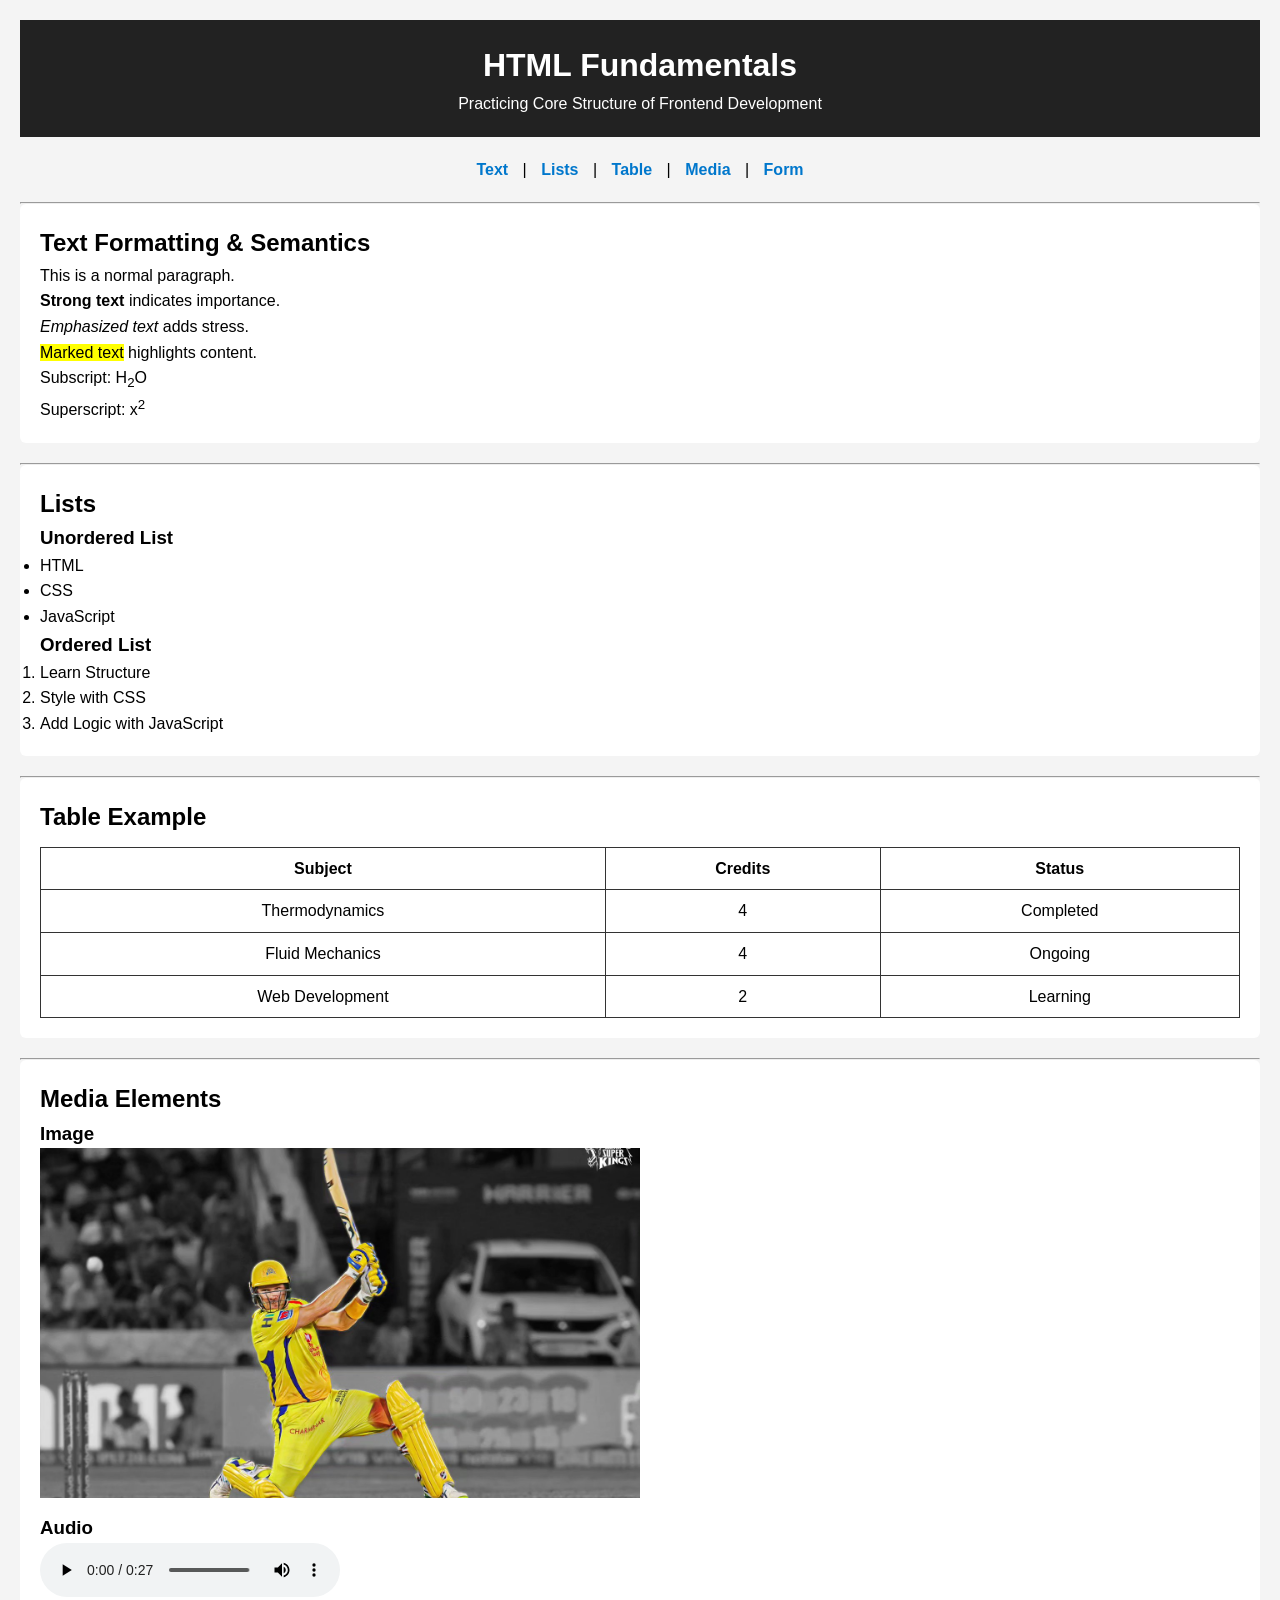
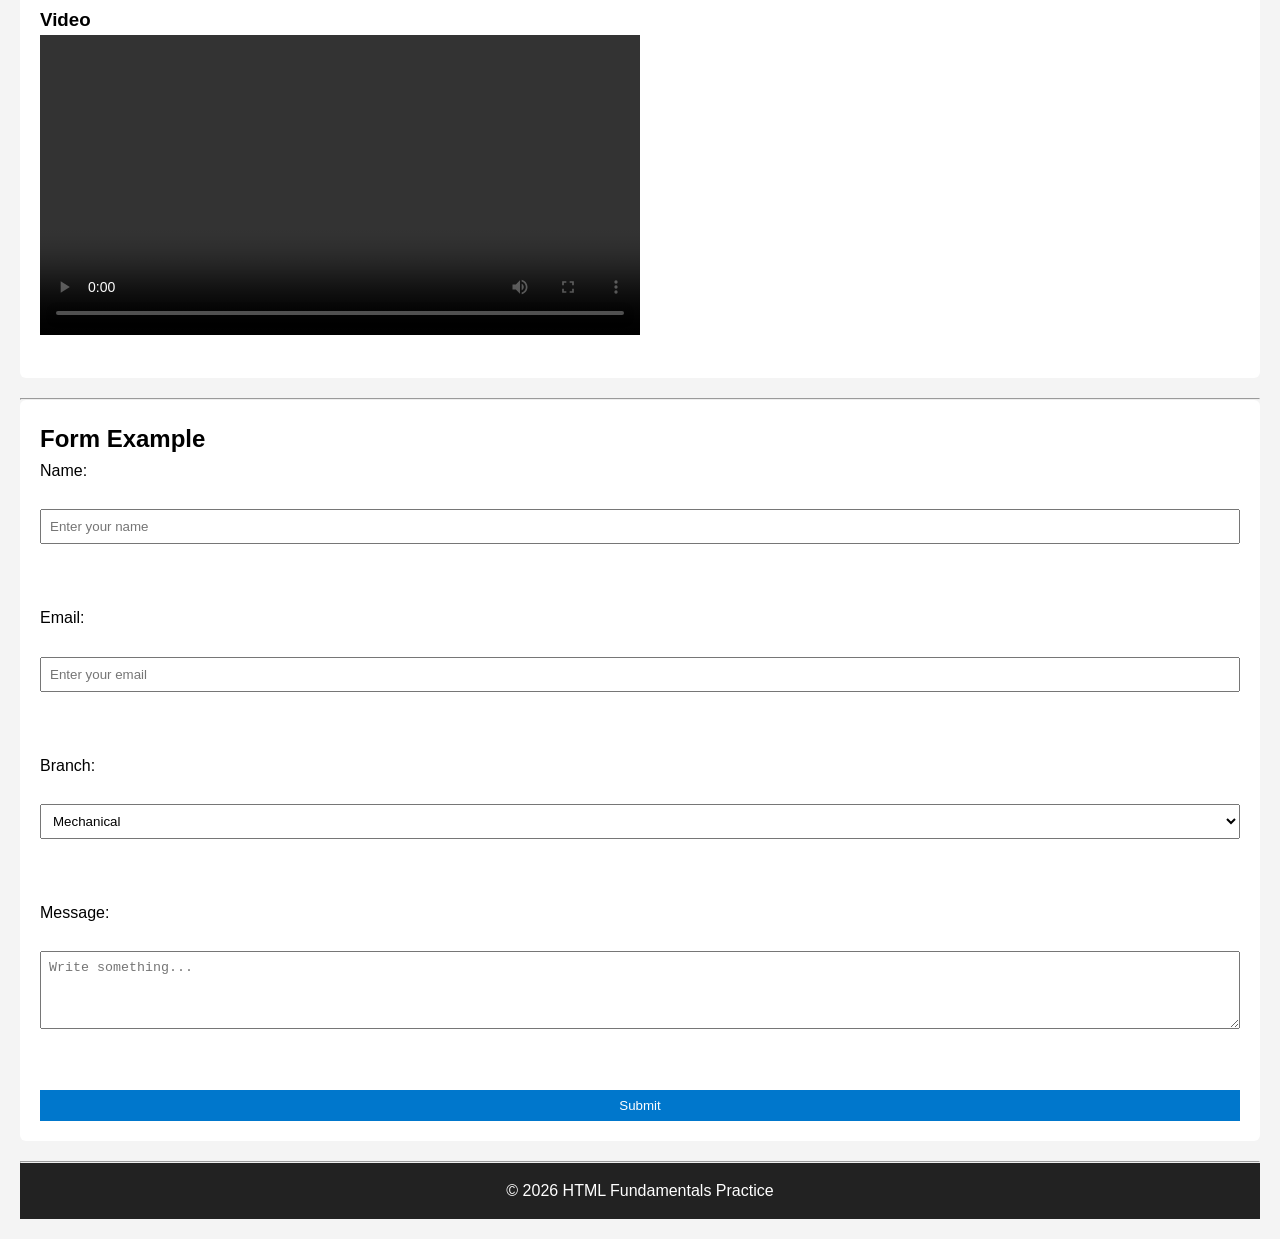
<file: frontend/index.html>
<!DOCTYPE html>
<html lang="en">

<head>
    <meta charset="UTF-8">
    <title>HTML Fundamentals Practice</title>

</head>
<link rel="stylesheet" href="style.css">
<body>

<header>
    <h1>HTML Fundamentals</h1>
    <p>Practicing Core Structure of Frontend Development</p>
</header>

<nav>
    <a href="#text">Text</a> |
    <a href="#lists">Lists</a> |
    <a href="#table">Table</a> |
    <a href="#media">Media</a> |
    <a href="#form">Form</a>
</nav>

<hr>

<section id="text">
    <h2>Text Formatting & Semantics</h2>

    <p>This is a normal paragraph.</p>
    <p><strong>Strong text</strong> indicates importance.</p>
    <p><em>Emphasized text</em> adds stress.</p>
    <p><mark>Marked text</mark> highlights content.</p>
    <p>Subscript: H<sub>2</sub>O</p>
    <p>Superscript: x<sup>2</sup></p>
</section>

<hr>

<section id="lists">
    <h2>Lists</h2>

    <h3>Unordered List</h3>
    <ul>
        <li>HTML</li>
        <li>CSS</li>
        <li>JavaScript</li>
    </ul>

    <h3>Ordered List</h3>
    <ol>
        <li>Learn Structure</li>
        <li>Style with CSS</li>
        <li>Add Logic with JavaScript</li>
    </ol>
</section>

<hr>

<section id="table">
    <h2>Table Example</h2>

    <table border="1">
        <thead>
            <tr>
                <th>Subject</th>
                <th>Credits</th>
                <th>Status</th>
            </tr>
        </thead>
        <tbody>
            <tr>
                <td>Thermodynamics</td>
                <td>4</td>
                <td>Completed</td>
            </tr>
            <tr>
                <td>Fluid Mechanics</td>
                <td>4</td>
                <td>Ongoing</td>
            </tr>
            <tr>
                <td>Web Development</td>
                <td>2</td>
                <td>Learning</td>
            </tr>
        </tbody>
    </table>
</section>

<hr>

<section id="media">
    <h2>Media Elements</h2>

   <h3>Image</h3>
<img 
    src="csk.jpg" 
    alt="Sample placeholder image"
    width="50%" 
    height="350"
    style="object-fit: cover;"
>

<h3>Audio</h3>
<audio controls>
    <source src="csk.mp3" type="audio/mpeg">
    Your browser does not support the audio element.
</audio>
    <h3>Video</h3>
    <video width="500" height="300" controls>
        <source src="csk.mp4" type="video/mp4">
        Your browser does not support the video tag.
    </video>
</section>

<hr>

<section id="form">
    <h2>Form Example</h2>

    <form>
        <label for="name">Name:</label><br>
        <input type="text" id="name" placeholder="Enter your name" required><br><br>

        <label for="email">Email:</label><br>
        <input type="email" id="email" placeholder="Enter your email" required><br><br>

        <label for="branch">Branch:</label><br>
        <select id="branch">
            <option>Mechanical</option>
            <option>Computer</option>
            <option>Electrical</option>
        </select><br><br>

        <label for="message">Message:</label><br>
        <textarea id="message" rows="4" placeholder="Write something..."></textarea><br><br>

        <button type="submit">Submit</button>
    </form>
</section>

<hr>

<footer>
    <p>© 2026 HTML Fundamentals Practice</p>
</footer>

</body>
</html>
</file>
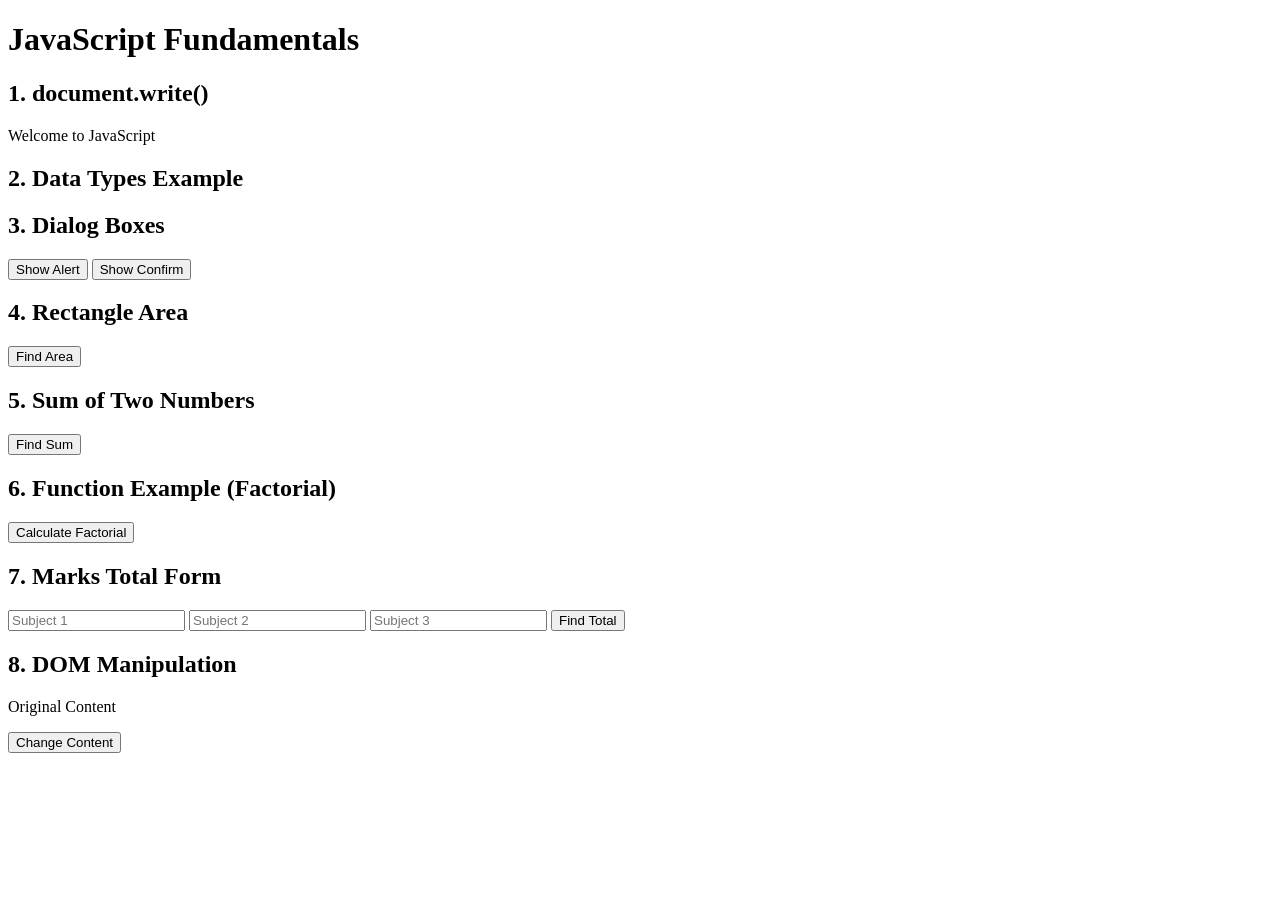
<file: frontend/jscript/index.html>
<!DOCTYPE html>
<html lang="en">
<head>
    <meta charset="UTF-8">
    <title>JavaScript Fundamentals Practice</title>

    <!-- Internal JavaScript -->
    <script>
        console.log("Internal script loaded successfully");
    </script>

    <!-- External JavaScript -->
    <script src="script.js" defer></script>
</head>

<body>

<h1>JavaScript Fundamentals</h1>

<h2>1. document.write()</h2>
<script>
    document.write("Welcome to JavaScript<br>");
</script>

<h2>2. Data Types Example</h2>
<script>
    let n = 10;
    console.log("Number:", n);

    n = "Raj";
    console.log("Now String:", n);

    let name = "Ramu";
    let flag = true;

    console.log(name, flag);
</script>

<h2>3. Dialog Boxes</h2>
<button onclick="showAlert()">Show Alert</button>
<button onclick="showConfirm()">Show Confirm</button>

<h2>4. Rectangle Area</h2>
<button onclick="rectangleArea()">Find Area</button>

<h2>5. Sum of Two Numbers</h2>
<button onclick="findSum()">Find Sum</button>

<h2>6. Function Example (Factorial)</h2>
<button onclick="calculateFactorial()">Calculate Factorial</button>

<h2>7. Marks Total Form</h2>
<form onsubmit="calculateTotal(); return false;">
    <input type="number" id="m1" placeholder="Subject 1" required>
    <input type="number" id="m2" placeholder="Subject 2" required>
    <input type="number" id="m3" placeholder="Subject 3" required>
    <button type="submit">Find Total</button>
</form>

<p id="result"></p>

<h2>8. DOM Manipulation</h2>
<p id="domText">Original Content</p>
<button onclick="changeContent()">Change Content</button>

</body>
</html>
</file>
<file: frontend/style.css>
/* Universal Selector */
* {
    margin: 0;
    padding: 0;
    box-sizing: border-box;
}

/* Body Styling */
body {
    font-family: Arial, sans-serif;
    line-height: 1.6;
    background-color: #f4f4f4;
    padding: 20px;
}

/* Header */
header {
    background-color: #222;
    color: white;
    padding: 20px;
    text-align: center;
}

/* Navigation */
nav {
    text-align: center;
    margin: 20px 0;
}

nav a {
    margin: 0 10px;
    text-decoration: none;
    color: #0077cc;
    font-weight: bold;
}

nav a:hover {
    color: #ff6600;
}

/* Sections */
section {
    background: white;
    padding: 20px;
    margin-bottom: 20px;
    border-radius: 6px;
}

/* Table Styling */
table {
    width: 100%;
    border-collapse: collapse;
    margin-top: 10px;
}

table, th, td {
    border: 1px solid #333;
}

th, td {
    padding: 8px;
    text-align: center;
}

/* Image Styling */
img {
    width: 50%;
    height: 350px;
    object-fit: cover;
    display: block;
    margin-bottom: 15px;
}

/* Video Styling */
video {
    width: 50%;
    margin-bottom: 15px;
}

/* Form Styling */
form {
    display: flex;
    flex-direction: column;
}

form input,
form select,
form textarea {
    margin-bottom: 10px;
    padding: 8px;
}

button {
    padding: 8px;
    background-color: #0077cc;
    color: white;
    border: none;
    cursor: pointer;
}

button:hover {
    background-color: #005fa3;
}

/* Footer */
footer {
    text-align: center;
    padding: 15px;
    background: #222;
    color: white;
}
</file>
